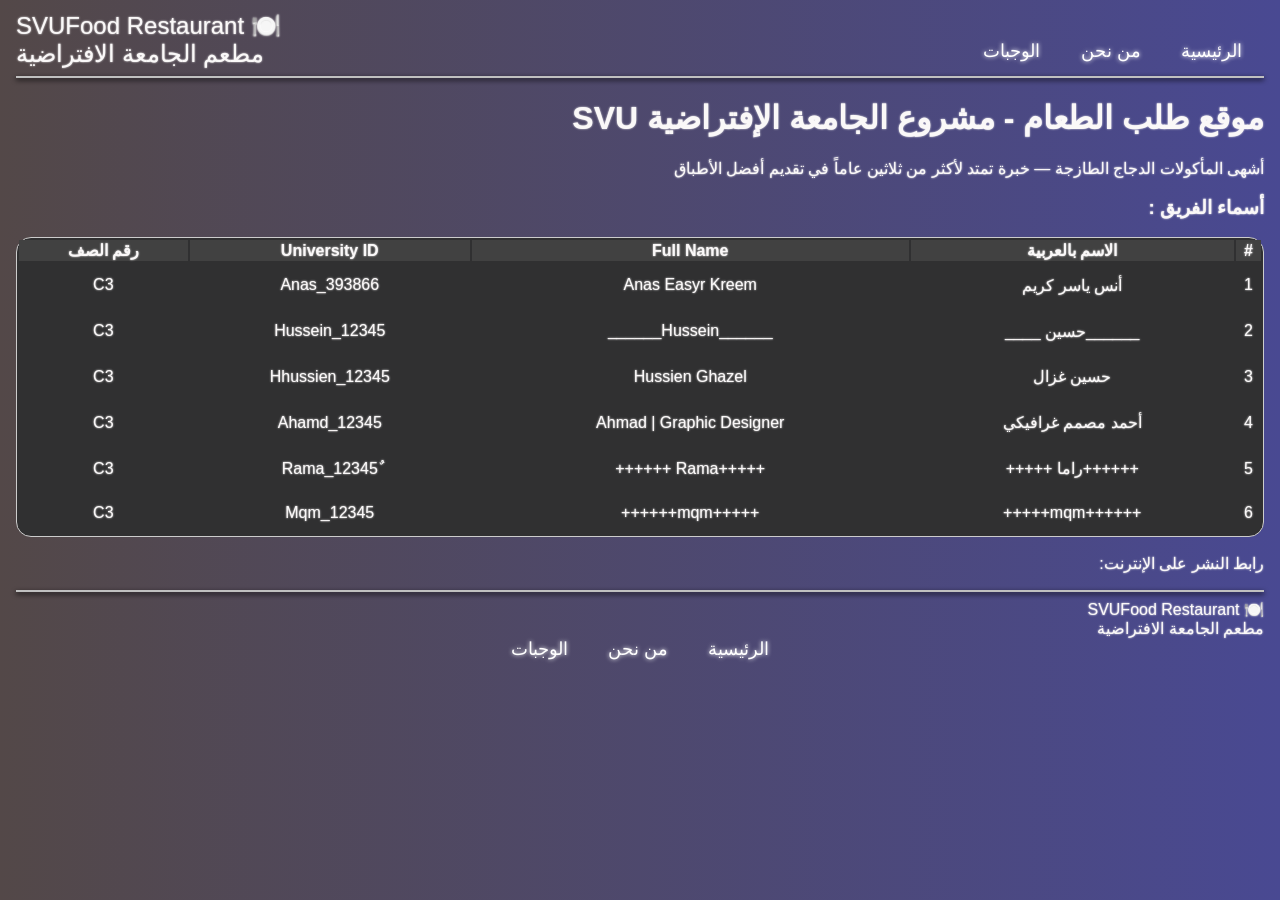
<file: index.html>
<!DOCTYPE html>
<html lang="ar" dir="rtl">
<head>
    <meta charset="UTF-8">
    <title>الصفحة الرئيسية</title>
    <link rel="stylesheet" href="Style.css">
</head>
<body>
     
      <div class="LFT">
         <span >🍽️</span>
        <span >SVUFood Restaurant</span><br>
        <span> مطعم الجامعة الافتراضية </span>
        
      </div>
    <div class="links">
      <a href="index.html">الرئيسية</a>
      <a href="AboutUs.html">من نحن</a>
      <a href="Meals.html">الوجبات</a>
    </div>  
    <hr>
    <h1>موقع طلب الطعام - مشروع الجامعة الإفتراضية SVU</h1>
    <div class="student-info">
        <P>أشهى المأكولات الدجاج الطازجة — خبرة تمتد لأكثر من ثلاثين عاماً في تقديم أفضل الأطباق</P>
        <h3>أسماء الفريق :</h3>
      <table>
              <thead>
                <tr>
                  <th>#</th>
                  <th>الاسم بالعربية</th>
                  <th>Full Name</th>
                  <th>University ID</th>
                  <th>رقم الصف</th>
                </tr>
              </thead>
              <tbody>
                <tr>
                  <td>1</td>
                  <td>أنس ياسر كريم </td>
                  <td>Anas Easyr Kreem </td>
                  <td>Anas_393866</td>
                  <td>C3 </td>
                </tr>
                <tr>
                  <td>2</td>
                  <td>______حسين ____</td>
                  <td>______Hussein______</td>
                  <td>Hussein_12345</td>
                  <td>C3</td>
                </tr>
                <tr>
                  <td>3</td>
                  <td>حسين  غزال</td>
                  <td>Hussien Ghazel </td>
                  <td>Hhussien_12345</td>
                  <td>C3</td>
                </tr>
                <tr>
                  <td>4</td>
                  <td>أحمد مصمم غرافيكي</td>
                  <td>Ahmad | Graphic Designer</td>
                  <td>Ahamd_12345</td>
                  <td>C3</td>
                </tr>
                <tr>
                  <td>5</td>
                  <td>++++++راما +++++</td>
                  <td>+++++Rama ++++++</td>
                  <td>ٌRama_12345</td>
                  <td>C3</td>
                </tr>
                 <tr>
                  <td>6</td>
                  <td>++++++mqm+++++</td>
                  <td>+++++mqm++++++</td>
                  <td>Mqm_12345</td>
                  <td>C3</td>
                </tr>
              </tbody>
            </table>
    </div>
    <div class="project-link">
        <p>رابط النشر على الإنترنت: <a href="#"></a></p>
    </div>


 <hr>

    <div >
         <span >🍽️</span>
        <span >SVUFood Restaurant</span><br>
        <span> مطعم الجامعة الافتراضية </span>
        
      </div>
    <div style="text-align: center;">
      <a href="index.html">الرئيسية</a>
      <a href="AboutUs.html">من نحن</a>
      <a href="Meals.html">الوجبات</a>
    </div>  
</body>
</html>
</file>
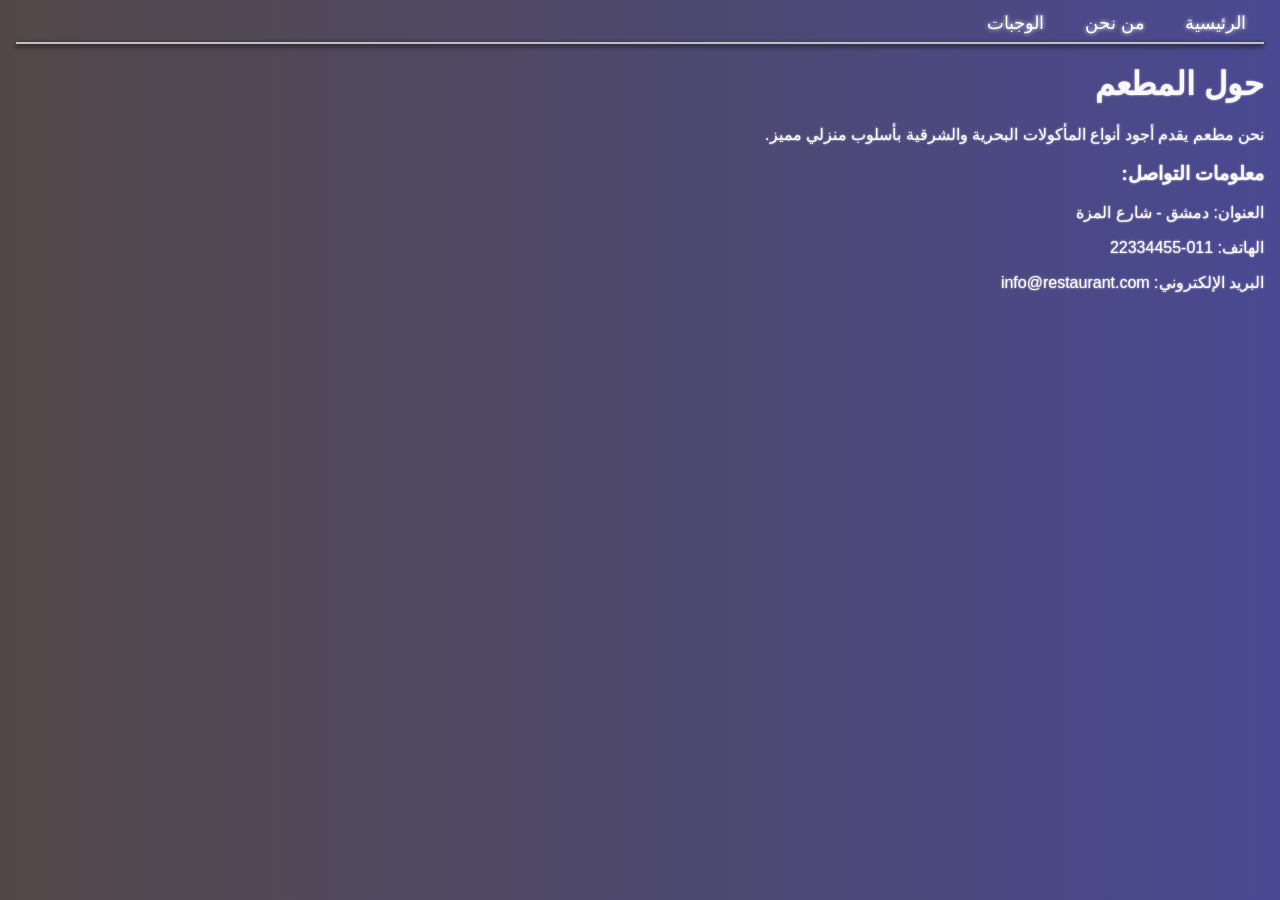
<file: AboutUs.html>
<!DOCTYPE html>
<html lang="ar" dir="rtl">
<head>
    <meta charset="UTF-8">
    <title>من نحن</title>
    <link rel="stylesheet" href="Style.css">
</head>
<body>
    <nav>
        <a href="index.html">الرئيسية</a> 
        <a href="AboutUs.html">من نحن</a> 
        <a href="Meals.html">الوجبات</a>
    </nav>
    <hr>
    <h1>حول المطعم</h1>
    <p>نحن مطعم يقدم أجود أنواع المأكولات البحرية والشرقية بأسلوب منزلي مميز.</p>
    <h3>معلومات التواصل:</h3>
    <p>العنوان: دمشق - شارع المزة</p>
    <p>الهاتف: 011-22334455</p>
    <p>البريد الإلكتروني: info@restaurant.com</p>
</body>
</html>
</file>
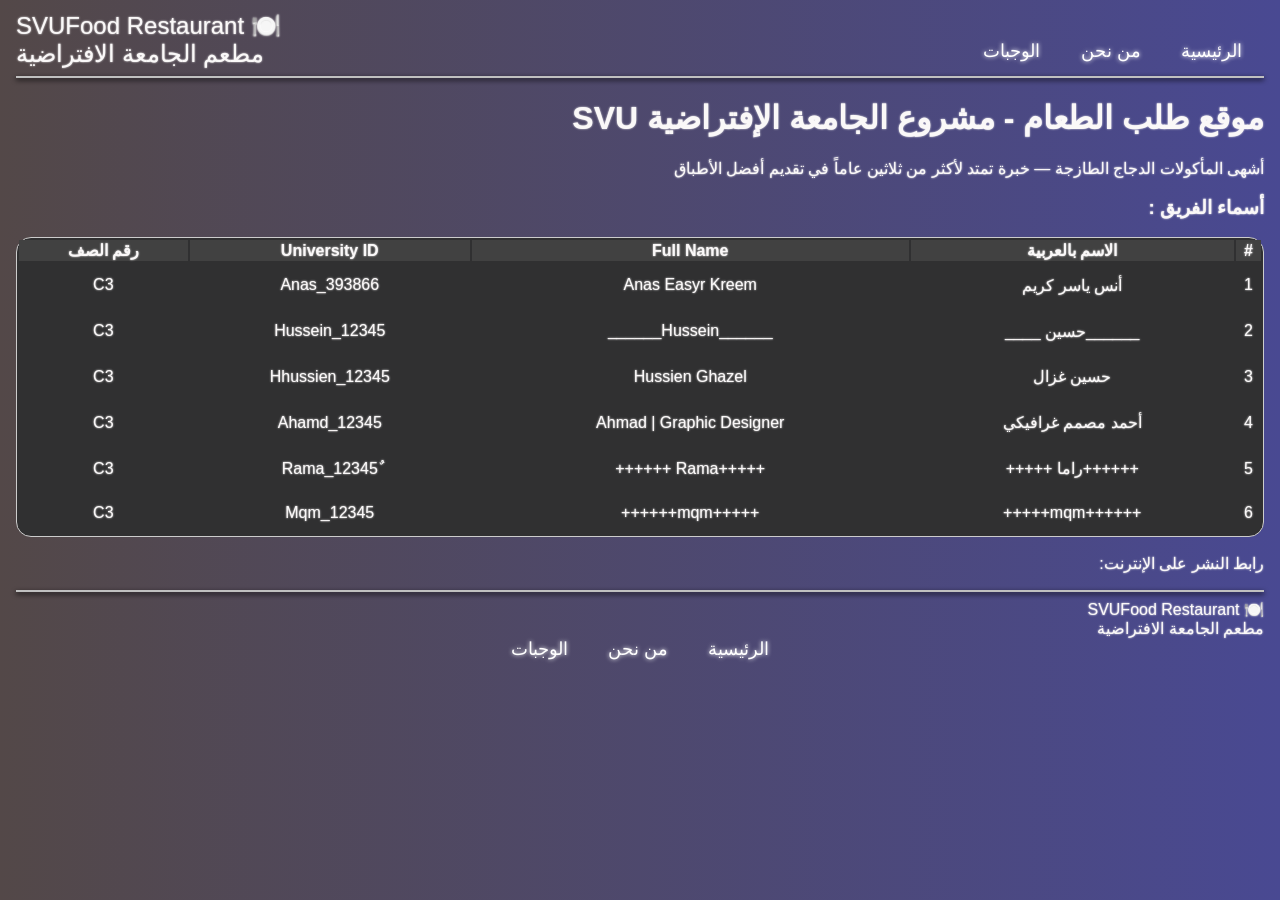
<file: home.html>
<!DOCTYPE html>
<html lang="ar" dir="rtl">
<head>
    <meta charset="UTF-8">
    <title>الصفحة الرئيسية</title>
    <link rel="stylesheet" href="Style.css">
</head>
<body>
     
      <div class="LFT">
         <span >🍽️</span>
        <span >SVUFood Restaurant</span><br>
        <span> مطعم الجامعة الافتراضية </span>
        
      </div>
    <div class="links">
      <a href="home.html">الرئيسية</a>
      <a href="AboutUs.html">من نحن</a>
      <a href="Meals.html">الوجبات</a>
    </div>  
    <hr>
    <h1>موقع طلب الطعام - مشروع الجامعة الإفتراضية SVU</h1>
    <div class="student-info">
        <P>أشهى المأكولات الدجاج الطازجة — خبرة تمتد لأكثر من ثلاثين عاماً في تقديم أفضل الأطباق</P>
        <h3>أسماء الفريق :</h3>
      <table>
              <thead>
                <tr>
                  <th>#</th>
                  <th>الاسم بالعربية</th>
                  <th>Full Name</th>
                  <th>University ID</th>
                  <th>رقم الصف</th>
                </tr>
              </thead>
              <tbody>
                <tr>
                  <td>1</td>
                  <td>أنس ياسر كريم </td>
                  <td>Anas Easyr Kreem </td>
                  <td>Anas_393866</td>
                  <td>C3 </td>
                </tr>
                <tr>
                  <td>2</td>
                  <td>______حسين ____</td>
                  <td>______Hussein______</td>
                  <td>Hussein_12345</td>
                  <td>C3</td>
                </tr>
                <tr>
                  <td>3</td>
                  <td>حسين  غزال</td>
                  <td>Hussien Ghazel </td>
                  <td>Hhussien_12345</td>
                  <td>C3</td>
                </tr>
                <tr>
                  <td>4</td>
                  <td>أحمد مصمم غرافيكي</td>
                  <td>Ahmad | Graphic Designer</td>
                  <td>Ahamd_12345</td>
                  <td>C3</td>
                </tr>
                <tr>
                  <td>5</td>
                  <td>++++++راما +++++</td>
                  <td>+++++Rama ++++++</td>
                  <td>ٌRama_12345</td>
                  <td>C3</td>
                </tr>
                 <tr>
                  <td>6</td>
                  <td>++++++mqm+++++</td>
                  <td>+++++mqm++++++</td>
                  <td>Mqm_12345</td>
                  <td>C3</td>
                </tr>
              </tbody>
            </table>
    </div>
    <div class="project-link">
        <p>رابط النشر على الإنترنت: <a href="#"></a></p>
    </div>


 <hr>

    <div >
         <span >🍽️</span>
        <span >SVUFood Restaurant</span><br>
        <span> مطعم الجامعة الافتراضية </span>
        
      </div>
    <div style="text-align: center;">
      <a href="home.html">الرئيسية</a>
      <a href="AboutUs.html">من نحن</a>
      <a href="Meals.html">الوجبات</a>
    </div>  
</body>
</html>
</file>
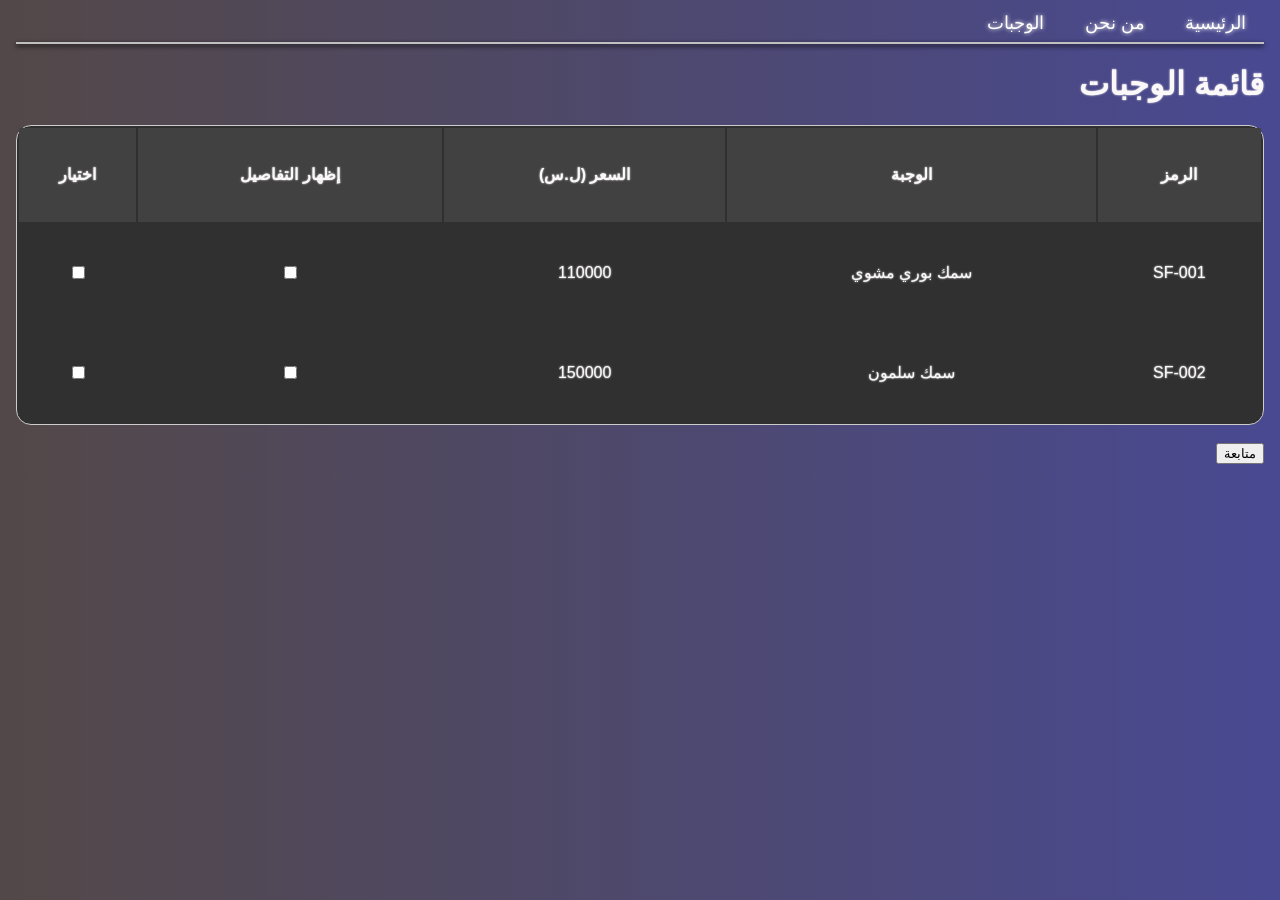
<file: Meals.html>
<!DOCTYPE html>
<html lang="ar" dir="rtl">
<head>
    <meta charset="UTF-8">
    <title>الوجبات</title>
    <link rel="stylesheet" href="Style.css">
    <script src="https://code.jquery.com/jquery-3.6.0.min.js"></script>
</head>
<body>
    <nav>
        <a href="index.html">الرئيسية</a>  
        <a href="AboutUs.html">من نحن</a> 
        <a href="Meals.html">الوجبات</a>
    </nav>
    <hr>
    <h1>قائمة الوجبات</h1>
    <table  id="mealsTable">
        <tr>
            <th>الرمز</th>
            <th>الوجبة</th>
            <th>السعر (ل.س)</th>
            <th>إظهار التفاصيل</th>
            <th>اختيار</th>
        </tr>
        <tr class="meal-row">
            <td>SF-001</td>
            <td>سمك بوري مشوي</td>
            <td class="price">110000</td>
            <td><input type="checkbox" class="show-details"></td>
            <td><input type="checkbox" class="select-meal"></td>
        </tr>
        <tr class="details-row" style="display:none;">
            <td colspan="5">المكونات: سمك، زيت زيتون، ليمون، ثوم، بهارات. (المطبخ المصري)</td>
        </tr>
        <tr class="meal-row">
            <td>SF-002</td>
            <td>سمك سلمون</td>
            <td class="price">150000</td>
            <td><input type="checkbox" class="show-details"></td>
            <td><input type="checkbox" class="select-meal"></td>
        </tr>
        <tr class="details-row" style="display:none;">
            <td colspan="5">المكونات: سلمون، صوص الزبدة، أعشاب طازجة.</td>
        </tr>
        </table>

    <br>
    <button id="proceedBtn">متابعة</button>

    <div id="orderFormContainer" style="display:none;">
        <hr>
        <h3>معلومات مقدم الطلب</h3>
        <form id="orderForm">
            الاسم الكامل (عربي فقط): <input type="text" id="fullName"><br><br>
            الرقم الوطني (11 خانة): <input type="text" id="nationalID" required> (إجباري)<br><br>
            تاريخ الولادة (dd-mm-yyyy): <input type="text" id="dob"><br><br>
            رقم الموبايل: <input type="text" id="mobile"><br><br>
            الإيميل: <input type="email" id="email"><br><br>
            <button type="button" id="submitBtn">إرسال</button>
        </form>
    </div>

    <script src="myFunctions.js"></script>
</body>
</html>
</file>
<file: Style.css>
a {
font-size: large ;
color: #fff;
text-decoration:none;
 margin-right: 5%;
 text-shadow: 0px 0px 4px ;
 padding: 4px 8px;
 border-radius: 10px;
margin: 10px;

}
a:hover {
    background-color: #777;
    box-shadow: 0 0 10px rgba(150,150,200,0.5);
    transition: 0.3s;
}
.LFT {
text-align: left;
font-family:Arial, Helvetica, sans-serif;
font-size:x-large;
}
.links{
    position: absolute;
    top: 40px ;
    right:20px ;
}


    
  


body {
    font-family: Arial, sans-serif; /* توحيد الخط */
    background:linear-gradient(to right , rgb(83, 72, 72) ,rgb(73, 73, 146) );
   
    color: #faf8f8; /* لون النصوص */
     padding: 4px 8px;
     border-radius: 10px;
      text-shadow: 0px 0px 2px ;
}

nav {
    margin-bottom: 20px auto;
}
hr{  

    border: none;
    height: 2px;
    background-color:silver;
    box-shadow: 0 2px 5px rgba(0, 0, 0, 2);
   
}

table {
    width: 100%;
    height: 300px;
    border-bottom: #d31818;
   border: 1px solid #ccc;
    border-collapse:separate;
    background-color: #303031;
    text-align: center;
    border-radius: 15px;
  
}

th {
    background-color: #414141;
}

tr:hover{
    background-color: #54498f;
}
input[type="text"], input[type="email"] {
    border: 1px solid #777; /* تنسيق موحد لعناصر الإدخال */
    padding: 5px;
}

.details-row {
    background-color: #54498f;
    font-style: italic;
}
</file>
